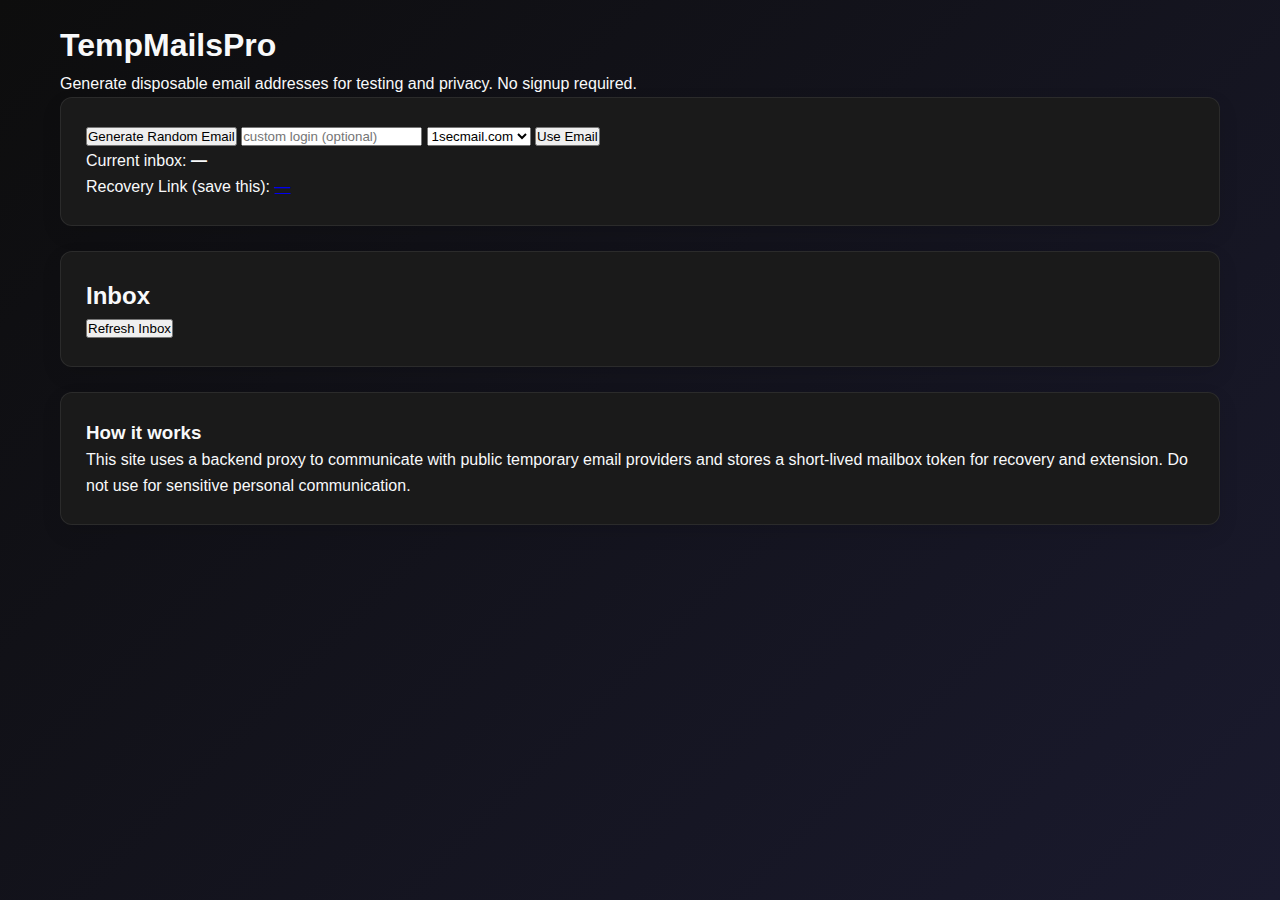
<file: index.html>
<!doctype html>
<html lang="en">
<head>
  <meta charset="utf-8" />
  <meta name="viewport" content="width=device-width, initial-scale=1" />
  <title>TempMailsPro — Disposable Email</title>
  <meta name="description" content="Generate disposable temporary emails instantly. No signup. Extend timer and recover using token." />
  <link rel="stylesheet" href="/style.css" />
</head>
<body>
  <main class="container">
    <h1>TempMailsPro</h1>
    <p>Generate disposable email addresses for testing and privacy. No signup required.</p>

    <section id="controls" class="card">
      <div class="row">
        <button id="gen-mail">Generate Random Email</button>
        <input id="manual-login" placeholder="custom login (optional)" />
        <select id="domain-select"></select>
        <button id="use-manual">Use Email</button>
      </div>
      <div class="row">
        <button id="extend-mail" style="display:none">Add 10 minutes</button>
        <button id="copy-email" style="display:none">Copy Email</button>
      </div>
      <p>Current inbox: <strong id="current-inbox">—</strong></p>
      <p id="countdown" style="font-weight:bold"></p>
      <p>Recovery Link (save this): <a id="recovery-link" href="#">—</a></p>
    </section>

    <section id="inbox" class="card">
      <h2>Inbox</h2>
      <button id="refresh-mails">Refresh Inbox</button>
      <ul id="messages-list"></ul>
      <div id="message-view"></div>
    </section>

    <section class="card">
      <h3>How it works</h3>
      <p>This site uses a backend proxy to communicate with public temporary email providers and stores a short-lived mailbox token for recovery and extension. Do not use for sensitive personal communication.</p>
    </section>
  </main>

<script>
const domains = ["1secmail.com","1secmail.org","1secmail.net","wwjmp.com","esiix.com","xojxe.com"];
const domainSelect = document.getElementById('domain-select');
domainSelect.innerHTML = domains.map(d=>`<option>${d}</option>`).join('');
let current = null;
let countdownTimer = null;

function saveLocal(mb){
  if(!mb) return;
  localStorage.setItem('tempmb', JSON.stringify(mb));
}

function loadLocal(){
  const s = localStorage.getItem('tempmb');
  if(!s) return null;
  try { return JSON.parse(s); } catch(e){return null;}
}

function showInboxInfo(mb){
  if(!mb) return;
  document.getElementById('current-inbox').innerText = mb.login + '@' + mb.domain;
  document.getElementById('recovery-link').innerText = location.origin + '/?recover=' + mb.token;
  document.getElementById('recovery-link').href = location.origin + '/?recover=' + mb.token;
  document.getElementById('extend-mail').style.display = 'inline-block';
  document.getElementById('copy-email').style.display = 'inline-block';
  startCountdown(mb.expiresAt);
}

function startCountdown(expiresAt){
  clearInterval(countdownTimer);
  function update(){
    const ms = expiresAt - Date.now();
    if(ms<=0){
      document.getElementById('countdown').innerText = 'Expired';
      clearInterval(countdownTimer);
      return;
    }
    const mins = Math.floor(ms/60000);
    const secs = Math.floor((ms%60000)/1000);
    document.getElementById('countdown').innerText = `Expires in ${mins}m ${secs}s`;
  }
  update();
  countdownTimer = setInterval(update, 1000);
}

async function genMailbox(login, domain){
  const params = new URLSearchParams();
  if(login) params.set('login', login);
  if(domain) params.set('domain', domain);
  const resp = await fetch('/api/genMailbox?' + params.toString());
  const data = await resp.json();
  current = data;
  saveLocal(current);
  showInboxInfo(current);
  fetchMessages();
}

document.getElementById('gen-mail').addEventListener('click', ()=>genMailbox());
document.getElementById('use-manual').addEventListener('click', ()=>{
  const login = document.getElementById('manual-login').value.trim();
  const domain = domainSelect.value;
  if(!login){ alert('Enter login or use Generate'); return; }
  genMailbox(login, domain);
});
document.getElementById('refresh-mails').addEventListener('click', fetchMessages);
document.getElementById('extend-mail').addEventListener('click', async ()=>{
  if(!current){ alert('No inbox'); return; }
  const resp = await fetch('/api/extendMailbox', {
    method: 'POST',
    headers: {'Content-Type':'application/json'},
    body: JSON.stringify({ login: current.login, domain: current.domain, token: current.token, extraMinutes: 10 })
  });
  const data = await resp.json();
  if(data.ok){ current.expiresAt = data.expiresAt; saveLocal(current); startCountdown(current.expiresAt); alert('Extended by 10 minutes'); }
  else alert('Extend failed: ' + JSON.stringify(data));
});
document.getElementById('copy-email').addEventListener('click', ()=>{
  if(!current) return;
  const txt = current.login + '@' + current.domain;
  navigator.clipboard.writeText(txt).then(()=> alert('Copied'));
});

async function fetchMessages(){
  if(!current){ alert('No inbox'); return; }
  const resp = await fetch(`/api/getMessages?login=${encodeURIComponent(current.login)}&domain=${encodeURIComponent(current.domain)}`);
  const msgs = await resp.json();
  const list = document.getElementById('messages-list');
  list.innerHTML = '';
  if(Array.isArray(msgs) && msgs.length>0){
    msgs.forEach(m=>{
      const li = document.createElement('li');
      li.innerHTML = `<a href="#" data-id="${m.id}" class="msg-link">${m.from} — ${m.subject} <small>(${m.date})</small></a>`;
      list.appendChild(li);
    });
    document.querySelectorAll('.msg-link').forEach(el=>{
      el.addEventListener('click', async (ev)=>{
        ev.preventDefault();
        const id = ev.target.dataset.id;
        const r = await fetch(`/api/readMessage?login=${encodeURIComponent(current.login)}&domain=${encodeURIComponent(current.domain)}&id=${id}`);
        const msg = await r.json();
        const view = document.getElementById('message-view');
        view.innerHTML = `<h3>${msg.subject}</h3><p>From: ${msg.from} — ${msg.date}</p><div>${msg.htmlBody || ('<pre>'+msg.body+'</pre>')}</div>`;
      });
    });
  } else {
    list.innerHTML = '<li>No messages</li>';
  }
}

// on load: try recover from query ?recover=token or localStorage
window.addEventListener('load', async ()=>{
  const url = new URL(location.href);
  const rt = url.searchParams.get('recover');
  if(rt){
    const resp = await fetch('/api/recover?token=' + encodeURIComponent(rt));
    if(resp.ok){
      const mb = await resp.json();
      current = mb;
      saveLocal(current);
      showInboxInfo(current);
      fetchMessages();
      return;
    }
  }
  const local = loadLocal();
  if(local){
    // check if still in store (recover)
    const resp = await fetch('/api/recover?token=' + encodeURIComponent(local.token));
    if(resp.ok){
      const mb = await resp.json();
      current = mb;
      saveLocal(current);
      showInboxInfo(current);
      fetchMessages();
      return;
    } else {
      // fallback: create new mailbox with same login/domain
      current = null;
    }
  }
});
</script>
</body>
</html>
</file>
<file: style.css>
:root {
        --primary: #4361ee;
        --primary-dark: #3a0ca3;
        --secondary: #06d6a0;
        --warning: #ffd166;
        --danger: #ef476f;
        --dark: #121212;
        --darker: #0d0d0d;
        --light: #f8f9fa;
        --gray: #8c98a4;
        --card-bg: #1a1a1a;
        --card-border: rgba(255, 255, 255, 0.08);
        --inbox-bg: #1e1e2e;
        --text-color: #f8f9fa;
        --bg-gradient-start: #0d0d0d;
        --bg-gradient-end: #1a1a2e;
        --header-border: rgba(255, 255, 255, 0.1);
        --footer-border: rgba(255, 255, 255, 0.1);
    }

    .light-theme {
        --primary: #4361ee;
        --primary-dark: #3a0ca3;
        --secondary: #06d6a0;
        --warning: #ffd166;
        --danger: #ef476f;
        --dark: #f8f9fa;
        --darker: #e9ecef;
        --light: #121212;
        --gray: #6c757d;
        --card-bg: #ffffff;
        --card-border: rgba(0, 0, 0, 0.08);
        --inbox-bg: #f1f3f5;
        --text-color: #212529;
        --bg-gradient-start: #e9ecef;
        --bg-gradient-end: #f8f9fa;
        --header-border: rgba(0, 0, 0, 0.1);
        --footer-border: rgba(0, 0, 0, 0.1);
    }

    * {
        margin: 0;
        padding: 0;
        box-sizing: border-box;
        font-family: 'Inter', -apple-system, BlinkMacSystemFont, 'Segoe UI', Roboto, sans-serif;
        transition: background-color 0.3s, color 0.3s;
    }

    body {
        background: linear-gradient(135deg, var(--bg-gradient-start), var(--bg-gradient-end));
        color: var(--text-color);
        line-height: 1.6;
        min-height: 100vh;
        background-attachment: fixed;
        padding: 20px;
    }

    .container {
        max-width: 1200px;
        margin: 0 auto;
        padding: 0 20px;
    }

    /* Header Styles */
    header {
        display: flex;
        justify-content: space-between;
        align-items: center;
        padding: 20px 0;
        border-bottom: 1px solid var(--header-border);
        margin-bottom: 30px;
    }

    .logo {
        display: flex;
        align-items: center;
        gap: 15px;
    }

    .logo i {
        font-size: 2rem;
        color: var(--primary);
    }

    .logo h1 {
        font-size: 1.8rem;
        background: linear-gradient(90deg, var(--primary), var(--secondary));
        -webkit-background-clip: text;
        -webkit-text-fill-color: transparent;
    }

    nav {
        display: flex;
        gap: 25px;
        align-items: center;
    }

    nav a {
        color: var(--text-color);
        text-decoration: none;
        font-weight: 600;
        display: flex;
        align-items: center;
        gap: 5px;
        transition: color 0.3s;
    }

    nav a:hover {
        color: var(--primary);
    }

    .theme-toggle {
        background: var(--card-bg);
        border: 1px solid var(--card-border);
        color: var(--text-color);
        width: 40px;
        height: 40px;
        border-radius: 50%;
        display: flex;
        align-items: center;
        justify-content: center;
        cursor: pointer;
        font-size: 1.2rem;
        transition: all 0.3s;
    }

    .theme-toggle:hover {
        transform: rotate(15deg);
        background: var(--primary);
        color: white;
    }

    /* Hero Section */
    .hero {
        text-align: center;
        padding: 40px 0;
        margin-bottom: 30px;
    }

    .hero h1 {
        font-size: 2.8rem;
        font-weight: 700;
        background: linear-gradient(90deg, #24c0ff, #05ffa1);
        -webkit-background-clip: text;
        -webkit-text-fill-color: transparent;
        margin-bottom: 15px;
        line-height: 1.2;
    }

    .hero p {
        font-size: 1.2rem;
        max-width: 700px;
        margin: 0 auto 25px;
        color: var(--gray);
    }

    .hero-btn {
        display: inline-block;
        background: linear-gradient(90deg, var(--primary), var(--secondary));
        color: white;
        padding: 14px 32px;
        border-radius: 50px;
        font-weight: 600;
        font-size: 1.1rem;
        text-decoration: none;
        transition: all 0.3s ease;
        box-shadow: 0 4px 15px rgba(67, 97, 238, 0.3);
    }

    .hero-btn:hover {
        transform: translateY(-3px);
        box-shadow: 0 6px 20px rgba(67, 97, 238, 0.4);
    }

    /* Card Styles */
    .card {
        background: var(--card-bg);
        border-radius: 12px;
        padding: 25px;
        margin-bottom: 25px;
        box-shadow: 0 8px 20px rgba(0, 0, 0, 0.1);
        border: 1px solid var(--card-border);
        transition: transform 0.3s ease;
    }

    .card:hover {
        transform: translateY(-5px);
    }

    /* Email Generator */
    .email-generator h2 {
        margin-bottom: 20px;
        display: flex;
        align-items: center;
        gap: 10px;
        color: var(--text-color);
    }

    .email-display {
        display: flex;
        justify-content: space-between;
        align-items: center;
        background: rgba(0, 0, 0, 0.05);
        padding: 15px;
        border-radius: 8px;
        margin-bottom: 20px;
        border: 1px solid var(--card-border);
    }

    #generated-email {
        font-size: 1.2rem;
        font-family: monospace;
        word-break: break-word;
        flex: 1;
        color: var(--text-color);
    }

    #copy-btn {
        background: rgba(0, 0, 0, 0.05);
        color: var(--text-color);
        padding: 10px 15px;
        border-radius: 6px;
        font-weight: 600;
        transition: background 0.3s;
        cursor: pointer;
        border: 1px solid var(--card-border);
    }

    #copy-btn:hover {
        background: rgba(0, 0, 0, 0.1);
    }

    #generate-btn {
        width: 100%;
        padding: 15px;
        background: linear-gradient(90deg, var(--primary), var(--secondary));
        border: none;
        border-radius: 8px;
        color: white;
        font-weight: 600;
        font-size: 1.1rem;
        cursor: pointer;
        transition: transform 0.2s;
        margin-bottom: 15px;
    }

    #generate-btn:hover {
        transform: translateY(-2px);
    }

    #email-status,
    #timer {
        text-align: center;
        margin: 10px 0;
        color: var(--secondary);
        font-weight: 500;
    }

    #timer {
        color: var(--warning);
    }

    /* Tutorial Section */
    .tutorial h3 {
        margin-bottom: 20px;
        display: flex;
        align-items: center;
        gap: 10px;
        color: var(--text-color);
    }

    .tutorial-steps {
        display: grid;
        grid-template-columns: repeat(auto-fit, minmax(200px, 1fr));
        gap: 20px;
    }

    .step {
        display: flex;
        flex-direction: column;
        align-items: center;
        text-align: center;
    }

    .step span {
        width: 40px;
        height: 40px;
        background: var(--primary);
        border-radius: 50%;
        display: flex;
        align-items: center;
        justify-content: center;
        font-weight: bold;
        margin-bottom: 10px;
        font-size: 1.2rem;
        color: white;
    }

    /* Ad Containers */
    .ad-container {
        background: rgba(0, 0, 0, 0.03);
        border-radius: 12px;
        padding: 20px;
        margin: 25px 0;
        border: 1px dashed var(--primary);
        text-align: center;
    }

    .ad-label {
        display: inline-block;
        background: var(--primary);
        color: white;
        padding: 4px 12px;
        border-radius: 20px;
        font-size: 0.8rem;
        margin-bottom: 15px;
        font-weight: 600;
    }

    .ad-title {
        font-size: 1.3rem;
        margin-bottom: 10px;
        color: var(--text-color);
    }

    .ad-description {
        color: var(--gray);
        margin-bottom: 15px;
        font-size: 1rem;
    }

    .ad-btn {
        display: inline-block;
        background: var(--secondary);
        color: #000;
        padding: 10px 25px;
        border-radius: 30px;
        font-weight: 600;
        text-decoration: none;
        transition: all 0.3s ease;
    }

    .ad-btn:hover {
        background: #05c895;
        transform: translateY(-2px);
    }

    .ad-offer {
        background: rgba(255, 209, 102, 0.15);
        border-left: 4px solid var(--warning);
        padding: 15px;
        border-radius: 0 8px 8px 0;
        margin-top: 15px;
    }

    /* Footer */
    footer {
        text-align: center;
        padding: 60px 0 30px;
        border-top: 1px solid var(--footer-border);
        margin-top: 20px;
    }

    .footer-links {
        display: flex;
        justify-content: center;
        flex-wrap: wrap;
        gap: 25px;
        margin-bottom: 30px;
    }

    .footer-links a {
        color: var(--gray);
        text-decoration: none;
        transition: color 0.3s;
        font-weight: 500;
    }

    .footer-links a:hover {
        color: var(--primary);
    }

    .footer-note {
        color: var(--gray);
        font-size: 0.9rem;
        margin-top: 20px;
        max-width: 700px;
        margin: 20px auto 0;
    }

    .social-links {
        display: flex;
        justify-content: center;
        gap: 20px;
        margin-top: 25px;
    }

    .social-links a {
        display: inline-flex;
        align-items: center;
        justify-content: center;
        width: 45px;
        height: 45px;
        border-radius: 50%;
        background: rgba(0, 0, 0, 0.05);
        color: var(--text-color);
        font-size: 1.2rem;
        transition: all 0.3s ease;
    }

    .social-links a:hover {
        background: var(--primary);
        color: white;
        transform: translateY(-3px);
    }

    /* Responsive Design */
    @media (max-width: 900px) {
        .main-content {
            flex-direction: column;
        }

        .sidebar {
            width: 100%;
        }

        .stats {
            grid-template-columns: 1fr;
        }
    }

    @media (max-width: 768px) {
        header {
            flex-direction: column;
            gap: 20px;
        }

        nav {
            flex-wrap: wrap;
            justify-content: center;
        }

        .hero h1 {
            font-size: 2.2rem;
        }

        .tutorial-steps {
            grid-template-columns: 1fr;
        }

        .hero {
            padding: 30px 0;
        }
    }

    /* Animations */
    @keyframes fadeIn {
        from {
            opacity: 0;
            transform: translateY(10px);
        }

        to {
            opacity: 1;
            transform: translateY(0);
        }
    }

    .card {
        animation: fadeIn 0.5s ease-out;
    }

    @keyframes pulse {
        0% {
            transform: scale(1);
        }

        50% {
            transform: scale(1.05);
        }

        100% {
            transform: scale(1);
        }
    }

    .pulse {
        animation: pulse 2s infinite;
    }

    /* Inbox Styles */
    .inbox-container {
        background: var(--inbox-bg);
        border-radius: 10px;
        overflow: hidden;
        margin-top: 20px;
        border: 1px solid var(--card-border);
    }

    .inbox-header {
        display: flex;
        justify-content: space-between;
        align-items: center;
        padding: 15px 20px;
        background: rgba(0, 0, 0, 0.05);
        border-bottom: 1px solid var(--card-border);
    }

    .inbox-controls {
        display: flex;
        gap: 10px;
    }

    .inbox-controls button {
        background: rgba(0, 0, 0, 0.05);
        border: 1px solid var(--card-border);
        color: var(--text-color);
        padding: 8px 15px;
        border-radius: 5px;
        cursor: pointer;
        transition: background 0.3s;
    }

    .inbox-controls button:hover {
        background: rgba(0, 0, 0, 0.1);
    }

    .email-list {
        max-height: 400px;
        overflow-y: auto;
    }

    .email-item {
        display: flex;
        align-items: center;
        padding: 15px 20px;
        border-bottom: 1px solid var(--card-border);
        cursor: pointer;
        transition: background 0.3s;
    }

    .email-item:hover {
        background: rgba(0, 0, 0, 0.03);
    }

    .email-item.unread {
        background: rgba(67, 97, 238, 0.1);
    }

    .email-item.unread:hover {
        background: rgba(67, 97, 238, 0.15);
    }

    .email-checkbox {
        margin-right: 15px;
    }

    .email-sender {
        flex: 0 0 200px;
        font-weight: 600;
        color: var(--text-color);
        white-space: nowrap;
        overflow: hidden;
        text-overflow: ellipsis;
    }

    .email-content {
        flex: 1;
        min-width: 0;
    }

    .email-subject {
        font-weight: 600;
        margin-bottom: 5px;
        color: var(--text-color);
        white-space: nowrap;
        overflow: hidden;
        text-overflow: ellipsis;
    }

    .email-preview {
        color: var(--gray);
        font-size: 0.9rem;
        white-space: nowrap;
        overflow: hidden;
        text-overflow: ellipsis;
    }

    .email-time {
        flex: 0 0 80px;
        text-align: right;
        color: var(--gray);
        font-size: 0.9rem;
    }

    .email-item.unread .email-sender,
    .email-item.unread .email-subject {
        color: var(--primary);
    }

    .no-emails {
        text-align: center;
        padding: 30px;
        color: var(--gray);
    }

    .no-emails i {
        margin-bottom: 15px;
        color: var(--gray);
    }

    /* Email Detail */
    .email-detail {
        padding: 25px;
        display: none;
    }

    .email-detail-header {
        padding-bottom: 20px;
        border-bottom: 1px solid var(--card-border);
        margin-bottom: 20px;
    }

    .email-detail-header h3 {
        font-size: 1.5rem;
        margin-bottom: 10px;
        color: var(--text-color);
    }

    .email-meta {
        display: flex;
        justify-content: space-between;
        color: var(--gray);
        margin-bottom: 20px;
    }

    .email-body {
        line-height: 1.7;
        color: var(--text-color);
    }

    .email-actions {
        display: flex;
        gap: 10px;
        margin-top: 25px;
    }

    .email-actions button {
        background: rgba(0, 0, 0, 0.05);
        border: 1px solid var(--card-border);
        color: var(--text-color);
        padding: 8px 15px;
        border-radius: 5px;
        cursor: pointer;
        transition: background 0.3s;
    }

    .email-actions button:hover {
        background: rgba(0, 0, 0, 0.1);
    }

    /* Tabs */
    .tabs {
        display: flex;
        border-bottom: 1px solid var(--card-border);
        margin-bottom: 20px;
    }

    .tab {
        padding: 10px 20px;
        cursor: pointer;
        transition: all 0.3s;
        border-bottom: 2px solid transparent;
        color: var(--text-color);
    }

    .tab.active {
        border-bottom: 2px solid var(--primary);
        color: var(--primary);
    }

    .tab-content {
        display: none;
    }

    .tab-content.active {
        display: block;
    }

    /* Notification */
    .notification {
        position: fixed;
        bottom: 20px;
        right: 20px;
        background: var(--primary);
        color: white;
        padding: 15px 25px;
        border-radius: 8px;
        box-shadow: 0 5px 15px rgba(0, 0, 0, 0.2);
        transform: translateY(100px);
        opacity: 0;
        transition: all 0.3s ease;
        z-index: 1000;
    }

    .notification.show {
        transform: translateY(0);
        opacity: 1;
    }

    /* Search */
    .inbox-search input {
        padding: 8px 15px;
        border-radius: 20px;
        border: 1px solid var(--card-border);
        background: rgba(0, 0, 0, 0.05);
        color: var(--text-color);
        outline: none;
        width: 200px;
    }

    .inbox-search input:focus {
        border-color: var(--primary);
    }

    /* FAQ Container */
    #faq {
        background: var(--card-bg);
        border: 1px solid var(--card-border);
        border-radius: 12px;
        padding: 25px;
        margin: 30px 0;
        box-shadow: 0 8px 20px rgba(0, 0, 0, 0.1);
    }

    /* FAQ Title */
    #faq h3 {
        font-size: 1.6rem;
        margin-bottom: 20px;
        display: flex;
        align-items: center;
        gap: 10px;
        color: var(--text-color);
    }

    /* Individual Item */
    .faq-item {
        border-top: 1px solid var(--card-border);
        padding: 20px 0;
    }

    .faq-item:first-of-type {
        border-top: none;
    }

    /* Question */
    .faq-item h4 {
        font-size: 1.1rem;
        margin-bottom: 10px;
        color: var(--primary);
        cursor: pointer;
        position: relative;
        padding-right: 20px;
        transition: color 0.3s;
    }

    .faq-item h4::after {
        content: '\f107';
        /* FontAwesome caret-down */
        font-family: "Font Awesome 6 Free";
        font-weight: 900;
        position: absolute;
        right: 0;
        top: 50%;
        transform: translateY(-50%);
        transition: transform 0.3s;
    }

    /* Answer */
    .faq-item p {
        color: var(--gray);
        line-height: 1.6;
        margin-left: 5px;
    }

    /* Spacing between bullet lines */
    .faq-item p br {
        line-height: 1.2;
    }

    /* Hover state */
    .faq-item h4:hover {
        color: var(--primary-dark);
    }

    /* Collapsible behavior (optional JS hook) */
    .faq-item .answer {
        max-height: 0;
        overflow: hidden;
        transition: max-height 0.4s ease;
    }

    .faq-item.open h4::after {
        transform: translateY(-50%) rotate(180deg);
    }

    .faq-item.open .answer {
        max-height: 500px;
        /* large enough for your content */
    }

    /* Light-theme overrides (if needed) */
    .light-theme #faq {
        box-shadow: 0 8px 20px rgba(0, 0, 0, 0.05);
    }

    .light-theme .faq-item h4 {
        color: var(--primary-dark);
    }

    .modal {
        display: none;
        position: fixed;
        z-index: 1000;
        top: 0;
        left: 0;
        width: 100%;
        height: 100%;
        overflow-y: auto;
        padding: 30px 15px;
        background-color: rgba(0, 0, 0, 0.6);
        backdrop-filter: blur(5px);
    }

    /* Box */
    .modal-content {
        background: var(--card-bg);
        color: var(--text-color);
        max-width: 600px;
        width: 100%;
        margin: 60px auto;
        padding: 25px;
        border-radius: 12px;
        border: 1px solid var(--card-border);
        box-shadow: 0 8px 24px rgba(0, 0, 0, 0.25);
        font-size: 1rem;
        animation: fadeIn 0.3s ease-in-out;
    }

    /* Title */
    .modal-content h2 {
        font-size: 1.5rem;
        margin-top: 0;
        color: var(--primary);
    }

    /* List */
    .modal-content ul {
        padding-left: 1.5rem;
        margin: 1rem 0;
    }

    .modal-content ul li {
        margin-bottom: 0.75rem;
    }

    /* Link */
    .modal-content a {
        color: var(--primary);
        text-decoration: underline;
    }

    /* Close Button */
    .close {
        background: none;
        border: none;
        float: right;
        font-size: 1.8rem;
        color: var(--gray);
        cursor: pointer;
    }

    .close:hover {
        color: var(--danger);
    }

    /* Mobile Tweaks */
    @media (max-width: 480px) {
        .modal-content {
            padding: 20px;
            font-size: 0.95rem;
        }

        .modal-content h2 {
            font-size: 1.2rem;
        }

        .close {
            font-size: 1.5rem;
        }
    }

    /* Reuse modal styling */
    .modal {
        display: none;
        position: fixed;
        z-index: 1000;
        top: 0;
        left: 0;
        width: 100%;
        height: 100%;
        overflow-y: auto;
        padding: 30px 15px;
        background-color: rgba(0, 0, 0, 0.6);
        backdrop-filter: blur(5px);
    }

    .modal-content {
        background: var(--card-bg);
        color: var(--text-color);
        max-width: 500px;
        margin: 60px auto;
        padding: 25px;
        border-radius: 12px;
        border: 1px solid var(--card-border);
        box-shadow: 0 8px 24px rgba(0, 0, 0, 0.25);
        animation: fadeIn 0.3s ease-in-out;
    }

    .modal-content h2 {
        font-size: 1.4rem;
        margin-bottom: 15px;
        color: var(--primary);
    }

    .modal-content a {
        color: var(--primary);
        font-weight: 600;
        text-decoration: underline;
    }

    .close {
        background: none;
        border: none;
        float: right;
        font-size: 1.8rem;
        color: var(--gray);
        cursor: pointer;
    }

    .close:hover {
        color: var(--danger);
    }

    @media (max-width: 480px) {
        .modal-content {
            padding: 20px;
            font-size: 0.95rem;
        }

        .modal-content h2 {
            font-size: 1.2rem;
        }
    }

    .modal code {
        display: inline-block;
        background: rgba(255, 255, 255, 0.05);
        padding: 6px 10px;
        border-radius: 4px;
        font-family: monospace;
        margin-bottom: 10px;
        color: var(--primary);
    }

    .modal pre {
        background: rgba(255, 255, 255, 0.05);
        padding: 10px 15px;
        border-radius: 6px;
        font-family: monospace;
        font-size: 0.9rem;
        overflow-x: auto;
        white-space: pre-wrap;
        color: var(--text-color);
        margin-bottom: 1rem;
    }

    /* Style for modal content reused */
    .modal-content h2,
    .modal-content h3 {
        color: var(--primary);
    }

    .modal-content ul {
        padding-left: 1.5rem;
        margin-bottom: 1rem;
    }

    .modal-content ul li {
        margin-bottom: 0.7rem;
        color: var(--text-color);
    }

    .modal-content p,
    .modal-content a {
        color: var(--text-color);
    }

    /* Footer links */
    .footer-links {
        display: flex;
        justify-content: center;
        flex-wrap: wrap;
        gap: 25px;
        margin-bottom: 30px;
    }

    /* Responsive adjustments */
    @media (max-width: 768px) {
        .footer-links {
            gap: 15px;
            padding: 0 10px;
        }
    }

    @media (max-width: 480px) {
        .footer-links {
            flex-direction: column;
            gap: 10px;
            align-items: center;
        }
    }

    /* Footer note */
    .footer-note {
        color: var(--gray);
        font-size: 0.9rem;
        margin-top: 20px;
        max-width: 700px;
        margin: 20px auto 0;
        padding: 0 15px;
    }

    @media (max-width: 480px) {
        .footer-note {
            font-size: 0.8rem;
        }
    }
#generate-btn.disabled {
  opacity: 0.6;
  pointer-events: none;
  cursor: not-allowed;
}
</file>
